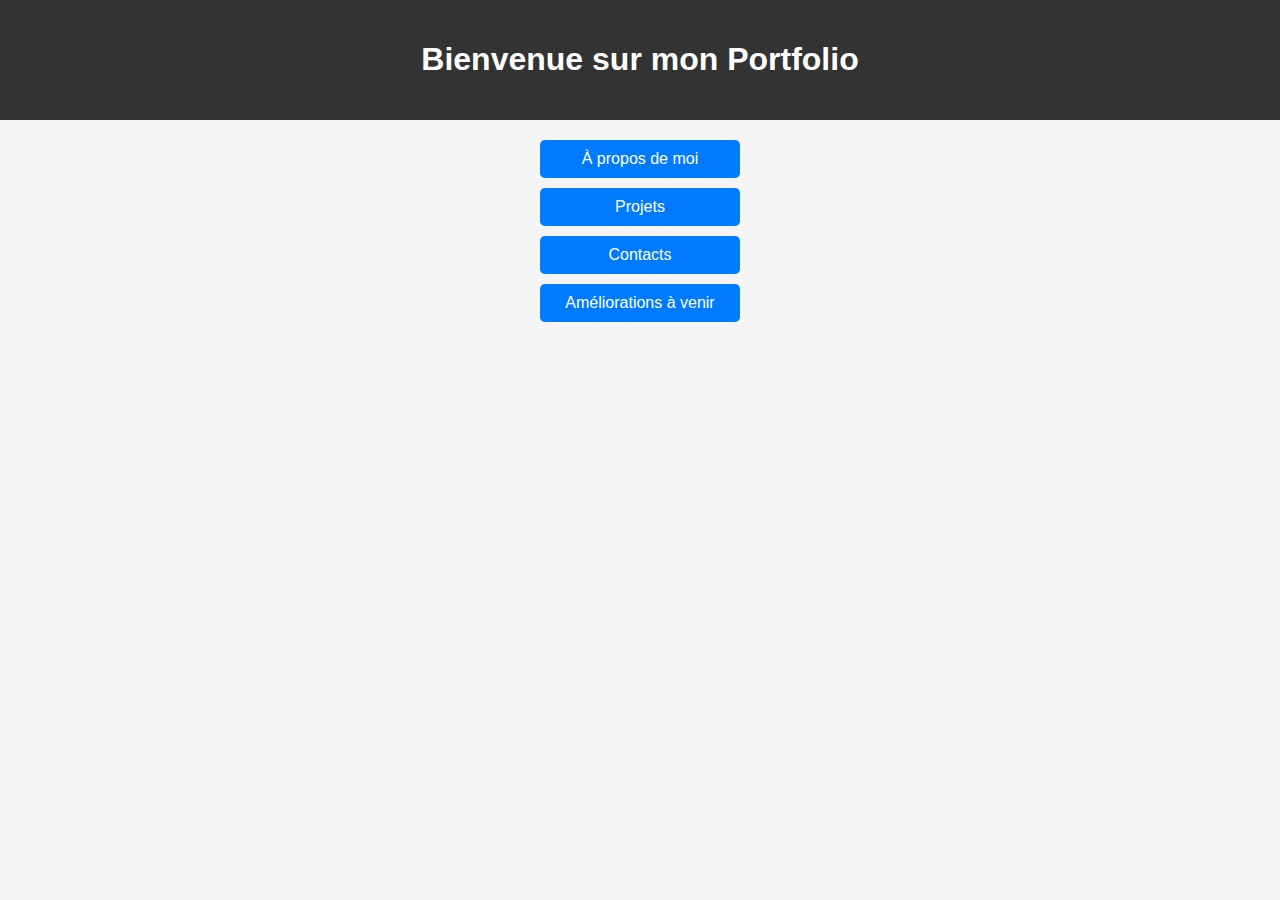
<file: index.html>
<!DOCTYPE html>
<html>
<head>
    <title>Portfolio</title>
    <style>
        body {
            font-family: Arial, sans-serif;
            text-align: center;
            margin: 0;
            padding: 0;
            background-color: #f4f4f4;
        }
        header {
            background-color: #333;
            color: white;
            padding: 20px;
        }
        nav {
            margin: 20px 0;
        }
        nav button {
            display: block;
            margin: 10px auto;
            padding: 10px 20px;
            font-size: 16px;
            cursor: pointer;
            background-color: #007BFF;
            color: white;
            border: none;
            border-radius: 5px;
            width: 200px;
        }
        nav button:hover {
            background-color: #0056b3;
        }
    </style>
</head>
<body>
    <header>
        <h1>Bienvenue sur mon Portfolio</h1>
    </header>
    <nav>
        <button onclick="location.href='about.html'">À propos de moi</button>
        <button onclick="location.href='projects.html'">Projets</button>
        <button onclick="location.href='contact.html'">Contacts</button>
        <button onclick="location.href='improvements.html'">Améliorations à venir</button>
    </nav>
</body>
</html>
</file>
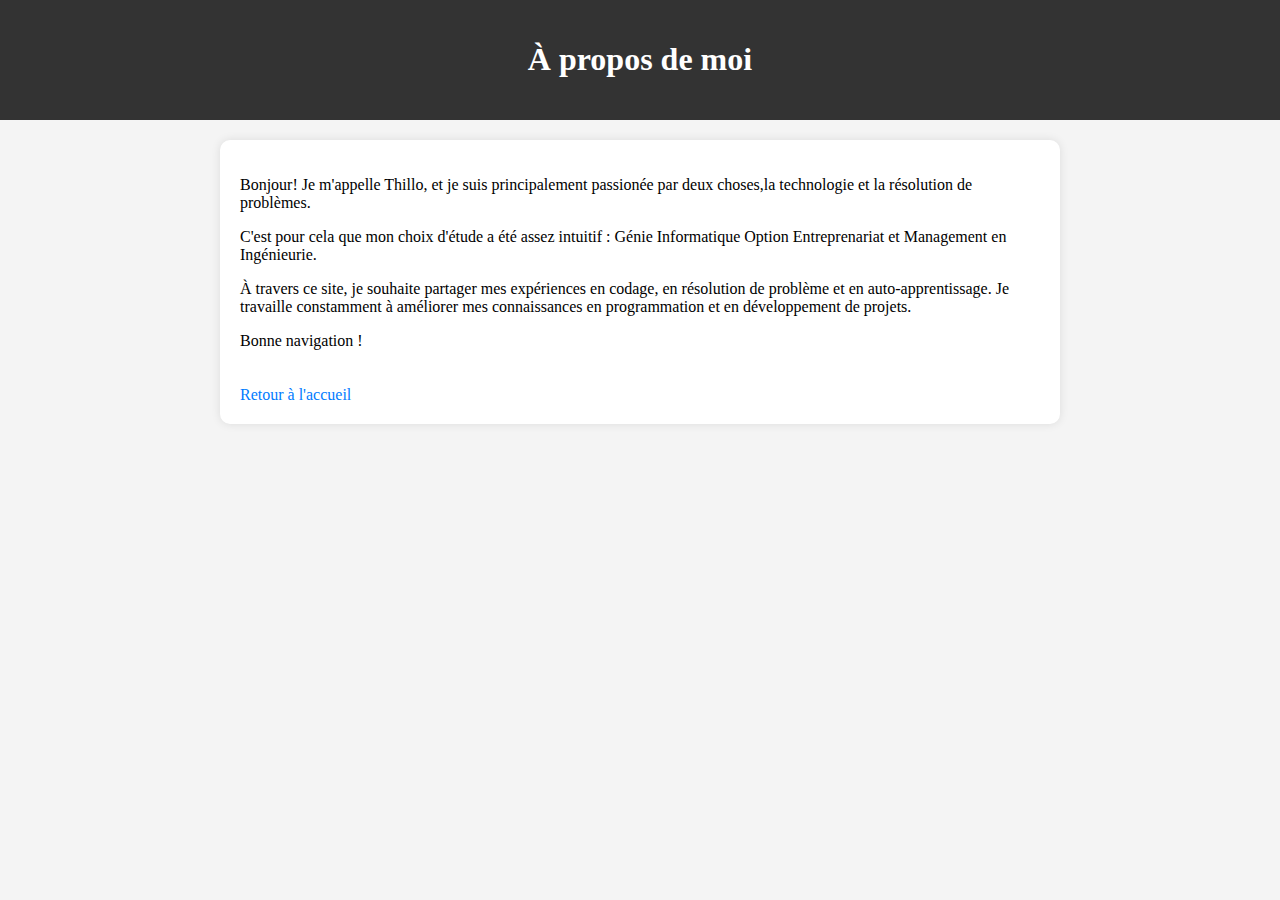
<file: about.html>
<!DOCTYPE html>
<html>
    <head>
        <title>À propos de moi</title>
        <style>
            body {
            font-family: 'Times New Roman', Times, serif;
            background-color: #f4f4f4;
            margin: 0;
            padding: 0;
            }
            header {
            background-color: #333;
            color: white;
            padding: 20px;
            text-align: center;
            }
            main {
            margin: 20px auto;
            max-width: 800px;
            padding: 20px;
            background-color: white;
            border-radius: 10px;
            box-shadow: 0 0 10px rgba(0, 0, 0, 0.1);
            }
            a {
            display: inline-block;
            margin-top: 20px;
            text-decoration: none;
            color: #007BFF;
            }
            a:hover {
            color: #0056b3;
        }
        </style>
    </head>
    <body>
        <header>
            <h1>À propos de moi</h1>
        </header>
        <main>
            <p>
                Bonjour! Je m'appelle Thillo, et je suis principalement passionée par deux choses,la technologie et la résolution de problèmes.
            </p>
            <p>C'est pour cela que mon choix d'étude a été assez intuitif : Génie Informatique Option Entreprenariat et Management en Ingénieurie.</p>
            <p>
                À travers ce site, je souhaite partager mes expériences en codage, en résolution de problème et en auto-apprentissage. Je travaille
                constamment à améliorer mes connaissances en programmation et en développement de projets.
            </p>
            <p>Bonne navigation !</p>
            <a href="index.html">Retour à l'accueil</a>
        </main>
    </body>
</html>
</file>
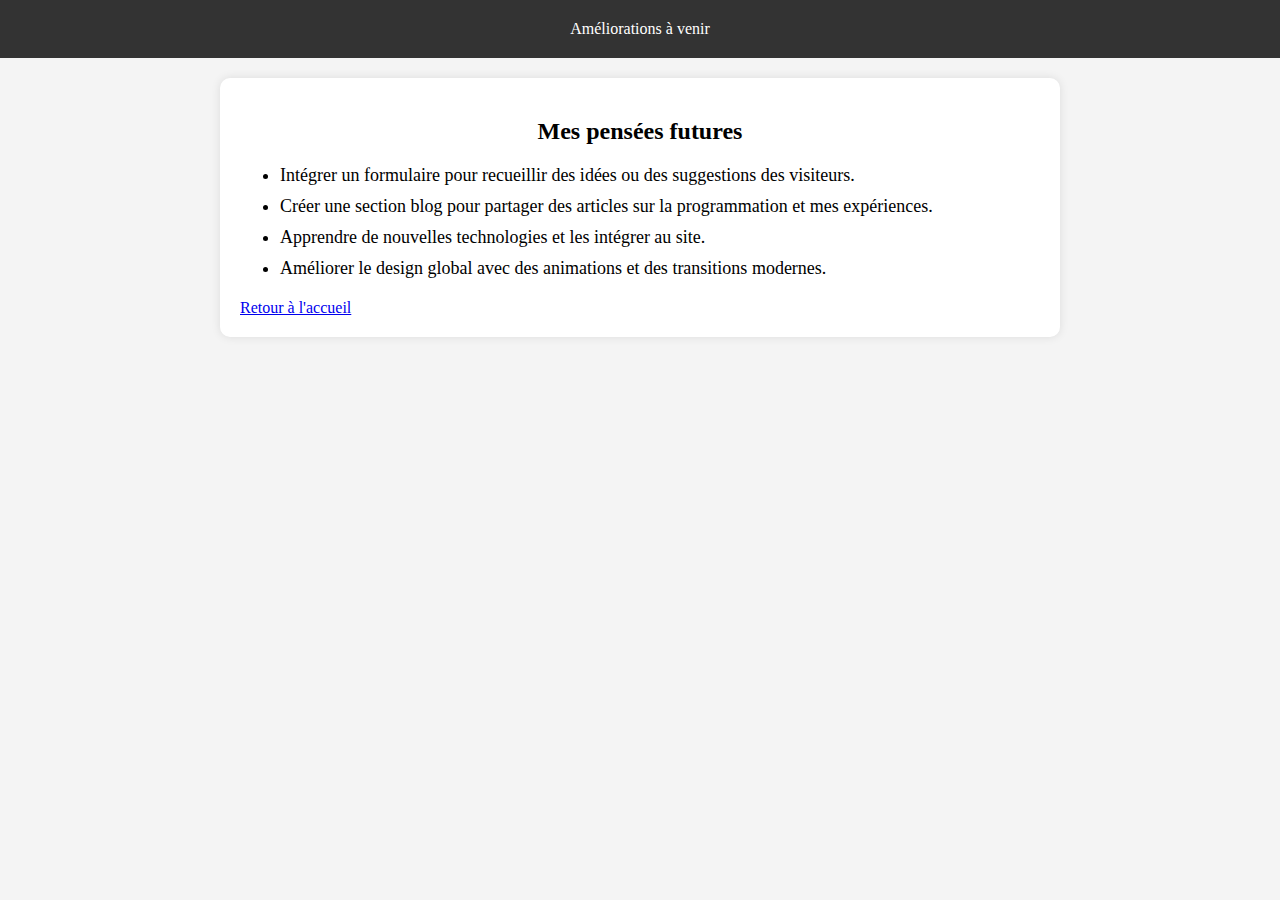
<file: improvements.html>
<!DOCTYPE html>
<html>
<head>
    <title>Améliorations à venir</title>
    <style>
        body {
            font-family: 'Times New Roman', Times, serif;
            background-color: #f4f4f4;
            margin: 0;
            padding: 0;
        }

        header {
            background-color: #333;
            color: white;
            padding: 20px;
            text-align: center;
        }

        main {
            margin: 20px auto;
            max-width: 800px;
            padding: 20px;
            background-color: white;
            border-radius: 10px;
            box-shadow: 0 0 10px rgba(0, 0, 0, 0.1);
        }

        h2 {
            text-align: center;
        }

        ul {
            list-style-type: disc;
            margin: 20px 40px;
            padding: 0;
        }

        ul li {
            margin: 10px 0;
            font-size: 18px;
        }
    </style>
</head>
<body>
    <header>Améliorations à venir</header>
    <main>
        <h2>Mes pensées futures</h2>
        <ul>
            <li>Intégrer un formulaire pour recueillir des idées ou des suggestions des visiteurs.</li>
            <li>Créer une section blog pour partager des articles sur la programmation et mes expériences.</li>
            <li>Apprendre de nouvelles technologies et les intégrer au site.</li>
            <li>Améliorer le design global avec des animations et des transitions modernes.</li>
        </ul>

        <a href="index.html">Retour à l'accueil</a>
    </main>
</body>
</html>
</file>
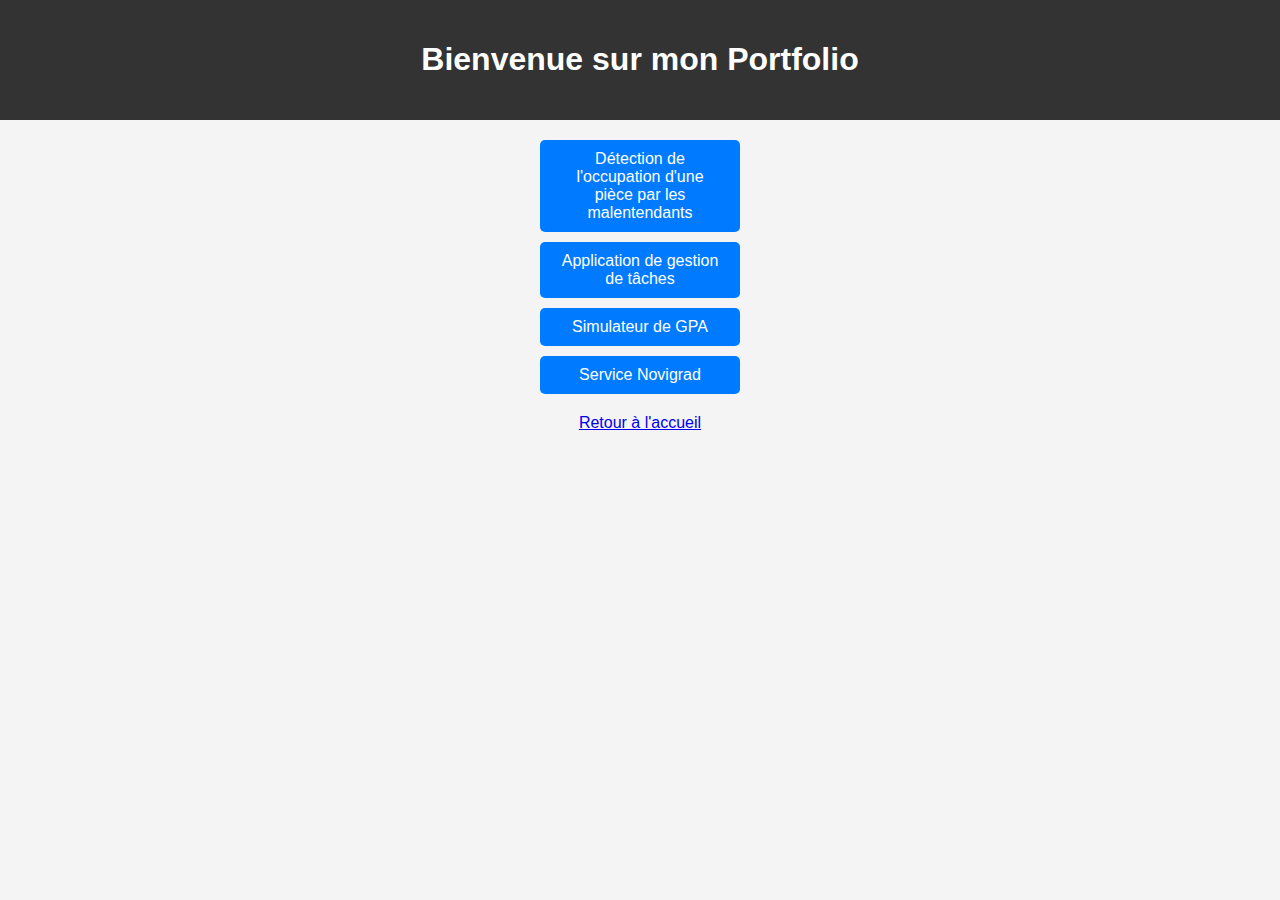
<file: projects.html>
<!DOCTYPE html>
<html>
<head>
    <title>Portfolio</title>
    <style>
        body {
            font-family: Arial, sans-serif;
            text-align: center;
            margin: 0;
            padding: 0;
            background-color: #f4f4f4;
        }
        header {
            background-color: #333;
            color: white;
            padding: 20px;
        }
        nav {
            margin: 20px 0;
        }
        nav button {
            display: block;
            margin: 10px auto;
            padding: 10px 20px;
            font-size: 16px;
            cursor: pointer;
            background-color: #007BFF;
            color: white;
            border: none;
            border-radius: 5px;
            width: 200px;
        }
        nav button:hover {
            background-color: #0056b3;
        }
    </style>
</head>
<body>
    <header>
        <h1>Bienvenue sur mon Portfolio</h1>
    </header>
    <nav>
        <button onclick="location.href='project1.html'">Détection de l'occupation d'une pièce par les malentendants</button>
        <button onclick="location.href='project2.html'">Application de gestion de tâches</button>
        <button onclick="location.href='project3.html'">Simulateur de GPA</button>
        <button onclick="location.href='project4.html'">Service Novigrad</button>
    </nav>

    <a href="index.html">Retour à l'accueil</a>
</body>
</html>
</file>
